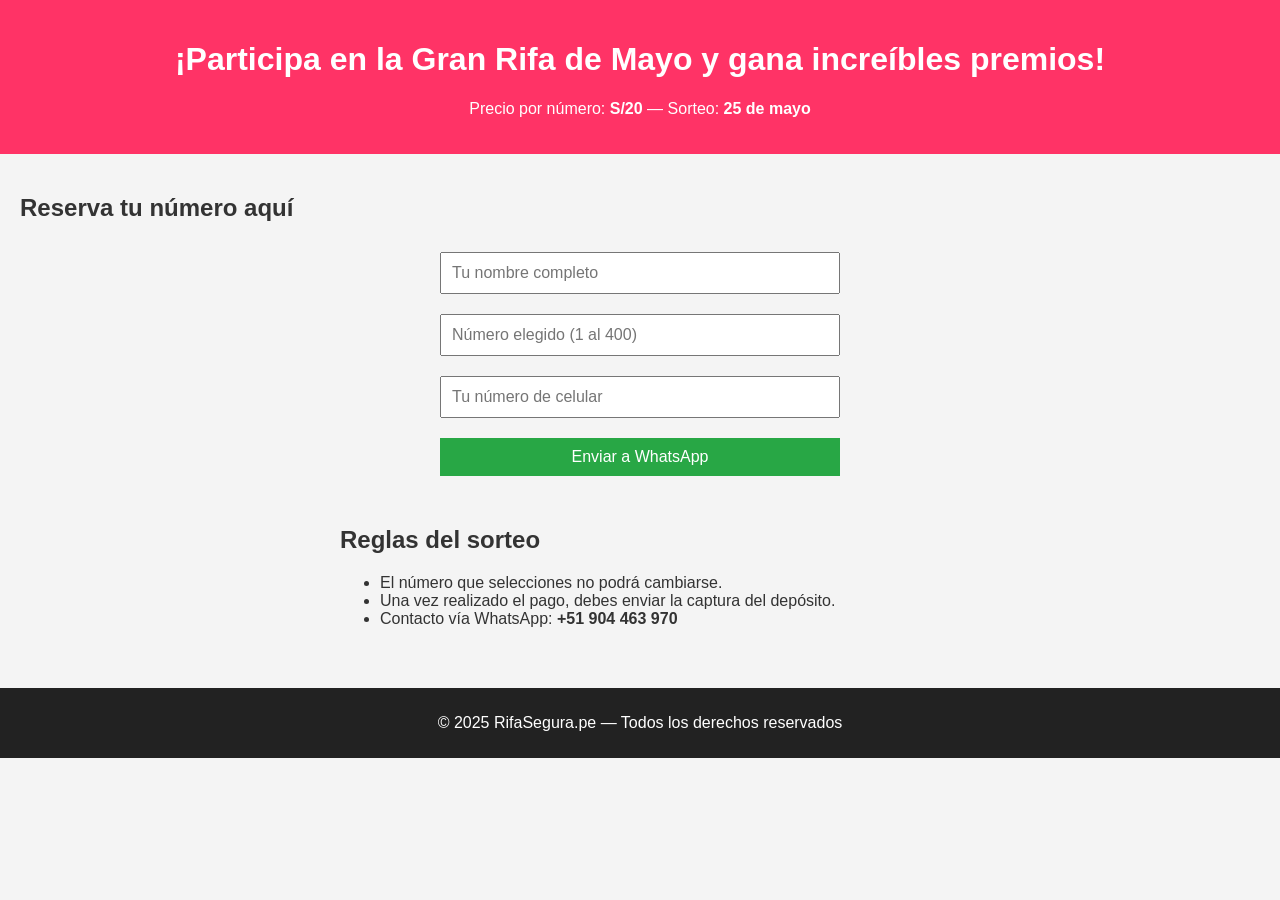
<file: Rifa/index.html>
<!DOCTYPE html>
<html lang="es">
<head>
  <meta charset="UTF-8">
  <meta name="viewport" content="width=device-width, initial-scale=1.0">
  <title>Rifa de Premios - GitHub Pages</title>
  <link rel="stylesheet" href="style.css">
</head>
<body>
  <header>
    <h1>¡Participa en la Gran Rifa de Mayo y gana increíbles premios!</h1>
    <p>Precio por número: <strong>S/20</strong> — Sorteo: <strong>25 de mayo</strong></p>
  </header>

  <main>
    <section class="formulario">
      <h2>Reserva tu número aquí</h2>
      <form id="rifaForm">
        <input type="text" id="nombre" placeholder="Tu nombre completo" required>
        <input type="number" id="numero" placeholder="Número elegido (1 al 400)" min="1" max="400" required>
        <input type="text" id="telefono" placeholder="Tu número de celular" required>
        <button type="submit">Enviar a WhatsApp</button>
      </form>
    </section>

    <section class="reglas">
      <h2>Reglas del sorteo</h2>
      <ul>
        <li>El número que selecciones no podrá cambiarse.</li>
        <li>Una vez realizado el pago, debes enviar la captura del depósito.</li>
        <li>Contacto vía WhatsApp: <strong>+51 904 463 970</strong></li>
      </ul>
    </section>
  </main>

  <footer>
    <p>© 2025 RifaSegura.pe — Todos los derechos reservados</p>
  </footer>

  <script src="script.js"></script>
</body>
</html>
</file>
<file: Rifa/style.css>
body {
  font-family: Arial, sans-serif;
  margin: 0;
  padding: 0;
  background: #f4f4f4;
  color: #333;
}
header {
  background: #ff3366;
  color: white;
  padding: 20px;
  text-align: center;
}
main {
  padding: 20px;
}
form {
  display: flex;
  flex-direction: column;
  max-width: 400px;
  margin: auto;
}
input, button {
  margin: 10px 0;
  padding: 10px;
  font-size: 16px;
}
button {
  background-color: #28a745;
  color: white;
  border: none;
  cursor: pointer;
}
button:hover {
  background-color: #218838;
}
.reglas {
  max-width: 600px;
  margin: 40px auto;
}
footer {
  background: #222;
  color: white;
  text-align: center;
  padding: 10px;
}
</file>
